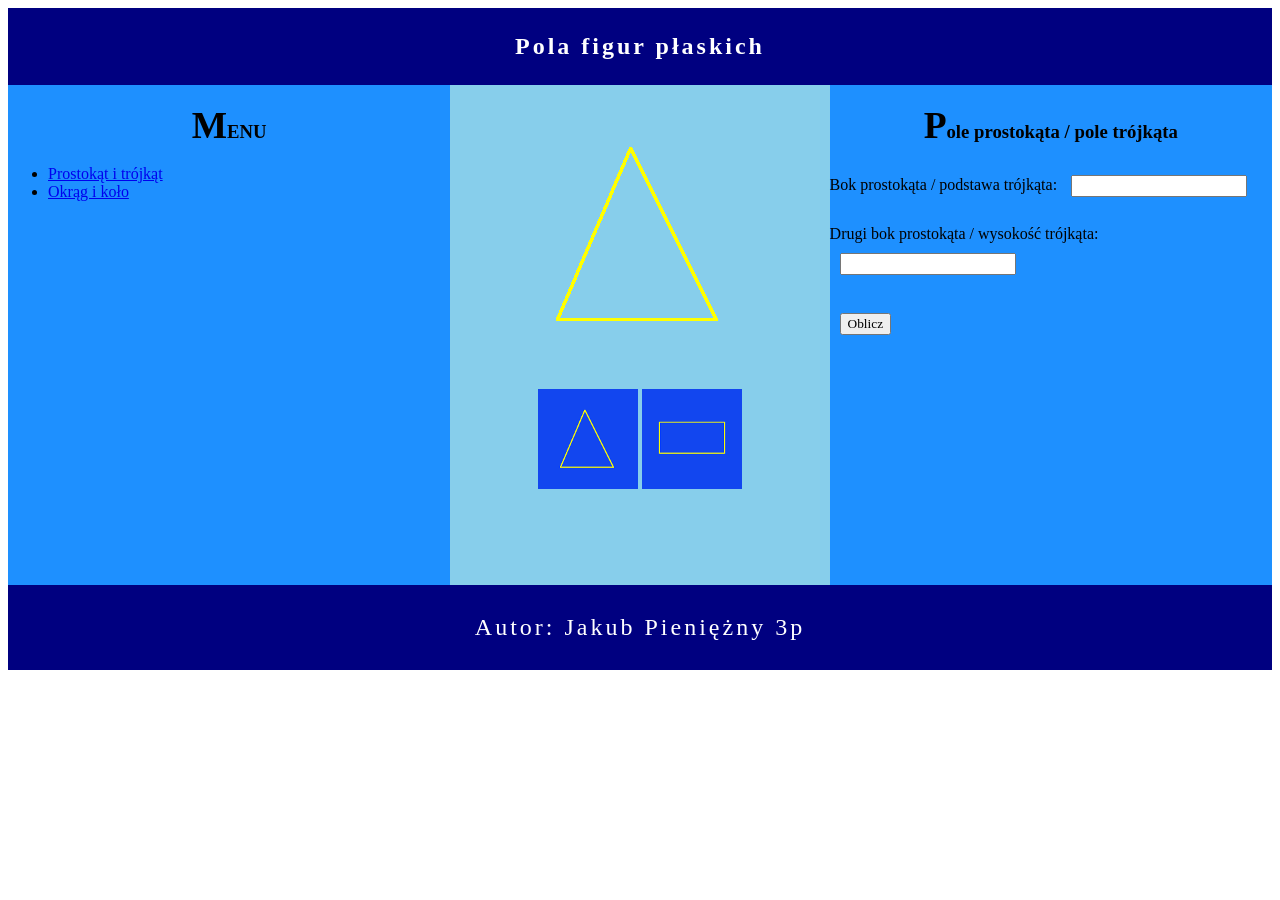
<file: 2025/26/Zadania Egzaminacyjne JS/ inf_03_2026_01_03_js_pola/rozwiazanie/index.html>
<!DOCTYPE html>
<html lang="en">
<head>
    <meta charset="UTF-8">
    <title>Pola figur</title>
    <link rel="stylesheet" href="styl.css">
</head>
<body>

<header>
    <h2>Pola figur płaskich</h2>
</header>

<nav id="bg">
    <nav id="bn">
        <h3>MENU</h3>
        <ul>
            <li>
                <a href="index.html">Prostokąt i trójkąt</a>
            </li>
            <li>
                <a href="kolo.html">Okrąg i koło</a>
            </li>
        </ul>
    </nav>

    <section>
        <img id="duzyObraz" src="1d.bmp" alt="Figura">

        <br>

        <img src="1m.bmp" alt="Wybierz trójkąt"
             class="figura"
             onclick="zmienObraz('1d.bmp')">

        <img src="2m.bmp" alt="Wybierz prostokąt"
             class="figura"
             onclick="zmienObraz('2d.bmp')">

        <script>
            function zmienObraz(nowyObraz) {
                document.getElementById("duzyObraz").src = nowyObraz;
            }

            function oblicz() {
                let bok1 = Number(document.getElementById("bok1").value);
                let bok2 = Number(document.getElementById("bok2").value);

                let pole = bok1 * bok2;

                document.getElementById("wynik").innerHTML =
                    "Pole wynosi: " + pole;
            }
        </script>
    </section>
    
    <nav id="bb">
        <h3>Pole prostokąta / pole trójkąta</h3>

        <label for="bok1">Bok prostokąta / podstawa trójkąta:</label>
        <input type="number" id="bok1">

        <br><br>

        <label for="bok2">Drugi bok prostokąta / wysokość trójkąta:</label>
        <input type="number" id="bok2">

        <br><br>

        <button onclick="oblicz()">Oblicz</button>

        <p id="wynik"></p>

        <script>
            function zmienObraz(nowyObraz) {
                document.getElementById("duzyObraz").src = nowyObraz;
            }

            function oblicz() {

                let bok1 = Number(document.getElementById("bok1").value);
                let bok2 = Number(document.getElementById("bok2").value);

                let obraz = document.getElementById("duzyObraz").src;

                let wynik;

                if (obraz.includes("2d.bmp")) {
                    wynik = bok1 * bok2;
                    document.getElementById("wynik").innerHTML =
                        "Pole prostokąta wynosi: " + wynik;
                }

                else {
                    wynik = (bok1 * bok2) / 2;
                    document.getElementById("wynik").innerHTML =
                        "Pole trójkąta wynosi: " + wynik;
                }
            }
        </script>
    </nav>
</nav>

<footer>
    <p>Autor: Jakub Pieniężny 3p</p>
</footer>

</body>
</html>
</file>
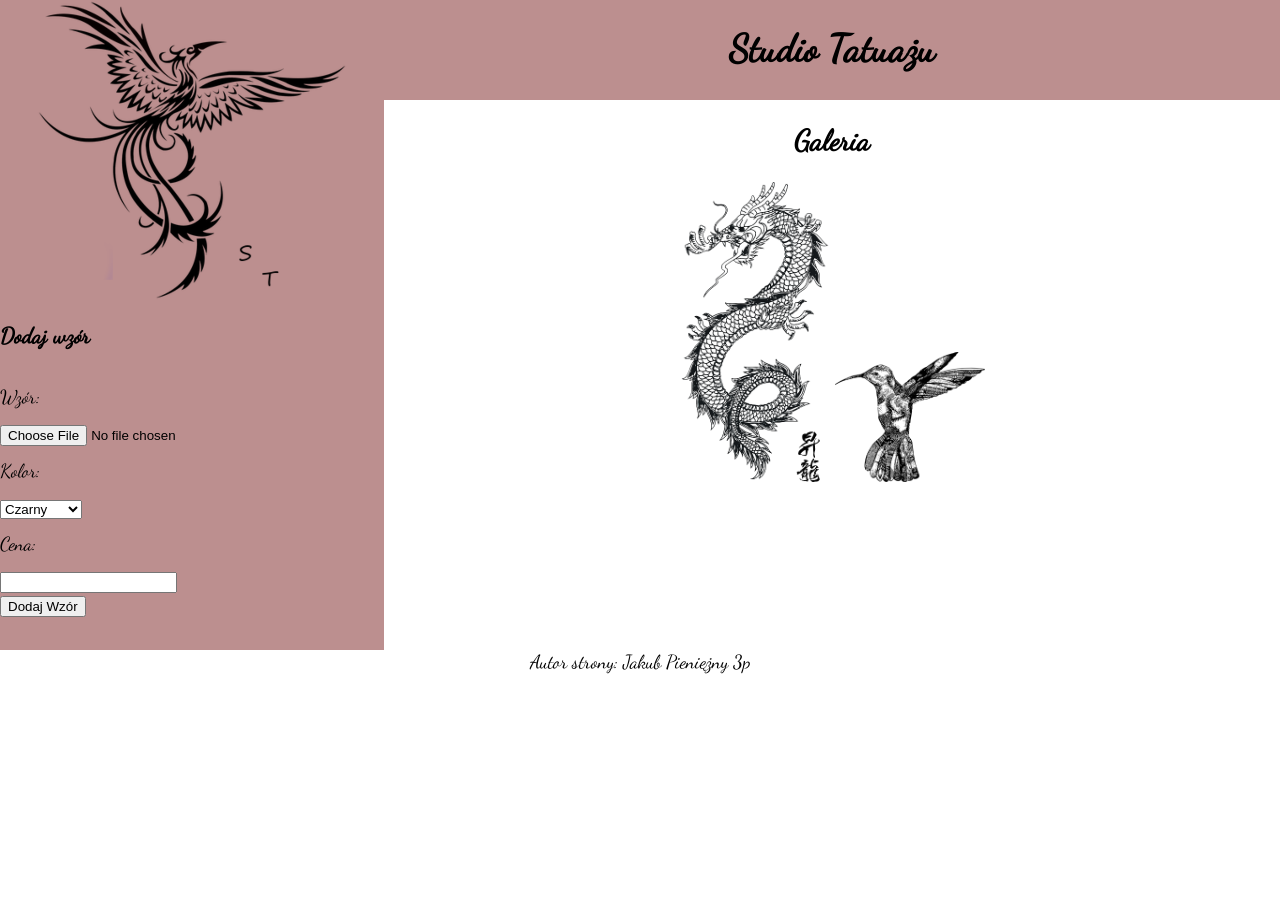
<file: 2025/26/Zadania Egzaminacyjne JS/ inf_03_2026_01_12_js_studio/pliki16/rozwiozanie/index.html>
<!DOCTYPE html>
<html lang="pl">
<head>
    <meta charset="UTF-8">
    <title>Tatuaże</title>
    <link rel="stylesheet" href="styl.css">
</head>
<body>
    <header id="naglowek1">
        <img src="logo.png" alt="salon">
    </header>

    <header id="naglowek2">
        <h1>Studio Tatuażu</h1>
    </header>

    <section id="galeria">
        <h2>Galeria</h2>
        <img src="smok.png" alt="smok.png" class="miniatury">
        <img src="koliber.png" alt="koliber.png" class="miniatury">
    </section>

    <aside>
        <h3>Dodaj wzór</h3>

        <label for="wzor">Wzór:</label><br>
        <input type="file" id="wzor" accept="image/png"><br>

        <label for="kolor">Kolor:</label><br>
        <select id="kolor">
            <option>Czarny</option>
            <option>Czerwony</option>
            <option>Zielony</option>
            <option>Niebieski</option>
        </select><br>

        <label for="cena">Cena:</label><br>
        <input type="number" id="cena"><br>

        <button type="button" onclick="dodajWzor()">Dodaj Wzór</button>
    </aside>

    <footer>
        <p>Autor strony:  Jakub Pieniężny 3p</p>
    </footer>

    <script>
        function dodajWzor() {
            const polePliku = document.getElementById("wzor");
            const kolor = document.getElementById("kolor").value;
            const cena = document.getElementById("cena").value;
            const galeria = document.getElementById("galeria");
            const nazwaPliku = polePliku.files.length > 0
                ? polePliku.files[0].name
                : polePliku.value.split("\\").pop();

            alert(`Wzór: ${nazwaPliku}, kolor ${kolor} w cenie ${cena} zł`);

            const obraz = document.createElement("img");
            obraz.src = nazwaPliku;
            obraz.alt = nazwaPliku;
            obraz.className = "miniatury";
            galeria.appendChild(obraz);
        }
    </script>
</body>
</html>
</file>
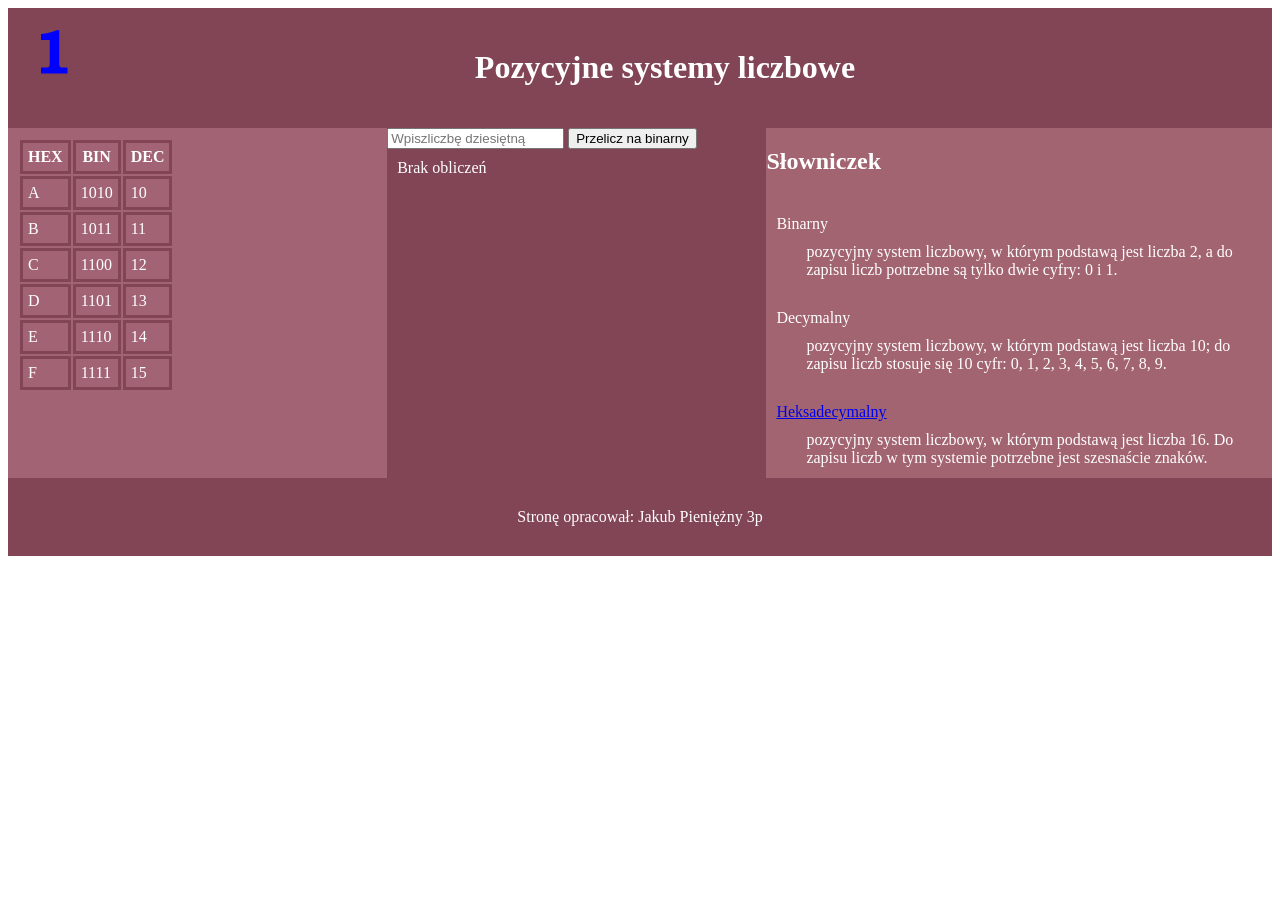
<file: 2025/26/Zadania Egzaminacyjne JS/ inf_03_2025_01_06_js_pozycyjne_systemy/rozwiazanie/systemy.html>
<!DOCTYPE html>
<html lang="pl">
<head>
    <meta charset="UTF-8">
    <title>Systemy liczbowe</title>
  <link rel="stylesheet" href="styl.css">
</head>
<body>

<header>
  <img src="cyfry.gif" alt="Cyfry szesnastkowe">
  <h1>Pozycyjne systemy liczbowe</h1>
</header>

<nav id="b1">
  <table>
    <tr>
      <th>HEX</th>
      <th>BIN</th>
      <th>DEC</th>
    </tr>
    <tr>
      <td>A</td>
      <td>1010</td>
      <td>10</td>
    </tr>
    <tr>
      <td>B</td>
      <td>1011</td>
      <td>11</td>
    </tr>
    <tr>
      <td>C</td>
      <td>1100</td>
      <td>12</td>
    </tr>
    <tr>
      <td>D</td>
      <td>1101</td>
      <td>13</td>
    </tr>
    <tr>
      <td>E</td>
      <td>1110</td>
      <td>14</td>
    </tr>
    <tr>
      <td>F</td>
      <td>1111</td>
      <td>15</td>
    </tr>
  </table>
</nav>

<nav id="b2">
  <input type="number" id="number" placeholder="Wpiszliczbę dziesiętną">
  <button>Przelicz na binarny</button>
  <p id="p1">Brak obliczeń</p>

  <script>
    let input = document.getElementById("number");
    let btn = document.querySelector("button");

    btn.addEventListener("click", function () {
      let number = parseInt(input.value);

      if (isNaN(number)) {
        document.getElementById("p1").innerHTML = "Podaj poprawną liczbę";
        return;
      }

      let bin = number.toString(2);

      bin = bin.split('').reverse().join('')
              .match(/.{1,4}/g)
              .join(' ')
              .split('').reverse().join('');

      let wynik = bin + "<sub>(2)</sub>";
      document.getElementById("p1").innerHTML = wynik;
    });
  </script>

</nav>
<nav id="b3">
  <h2>Słowniczek</h2>
  <dl>
    <dt>Binarny</dt>
    <dd>pozycyjny system liczbowy, w którym podstawą jest liczba 2, a do zapisu liczb potrzebne są tylko dwie cyfry: 0 i 1. </dd>
    <dt>Decymalny</dt>
    <dd>pozycyjny system liczbowy, w którym podstawą jest liczba 10; do zapisu liczb stosuje się 10 cyfr: 0, 1, 2, 3, 4, 5, 6, 7, 8, 9.</dd>
    <dt><a href="https://szesnastkowy_system_liczbowy.pl">Heksadecymalny</a></dt>
    <dd>pozycyjny system liczbowy, w którym podstawą jest liczba 16. Do zapisu liczb w tym systemie potrzebne jest szesnaście znaków.  </dd>
  </dl>
</nav>

<footer>
  <p>Stronę opracował: Jakub Pieniężny 3p </p>
</footer>

</body>
</html>
</file>
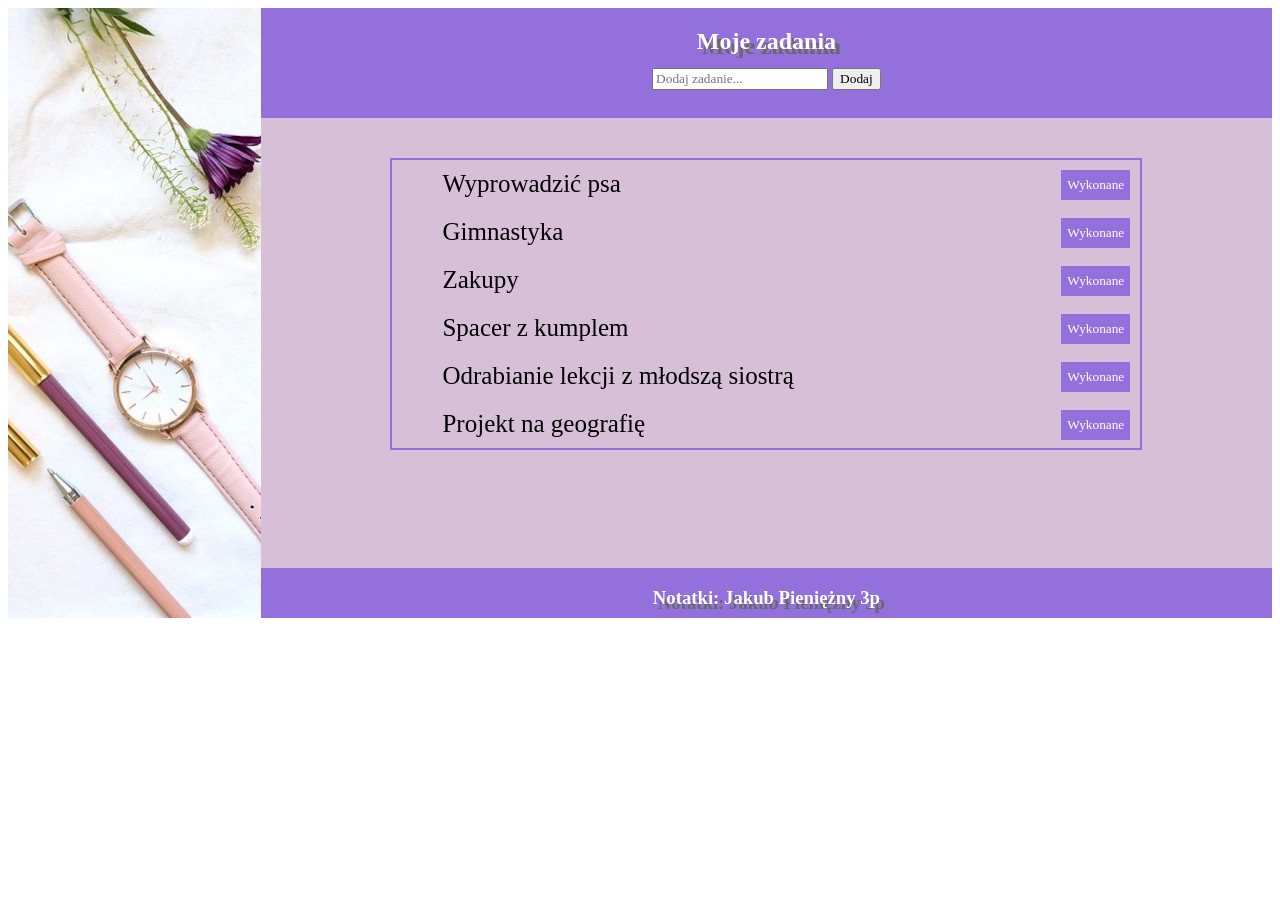
<file: 2025/26/Zadania Egzaminacyjne JS/ inf_03_2025_06_02_js_,moje_zadania/rozwiazania/notatki.html>
<!DOCTYPE html>
<html lang="pl">
<head>
    <meta charset="UTF-8">
    <title>Planer zadań</title>
    <link rel="stylesheet" href="styl.css">
</head>
<body>

<nav id="bb">
    <img src="obraz.jpg" alt="notatki">
</nav>

<header>
    <h2>Moje zadania</h2>
</header>

<nav id="bn">
    <input type="text" id="poleTekstowe" placeholder="Dodaj zadanie...">
    <button id="btn1">Dodaj</button>
</nav>

<nav id="bg">
    <ul id="lista">
        <li>Wyprowadzić psa  <button onclick="oznaczWykonane(this)">Wykonane</button></li>
        <li>Gimnastyka  <button onclick="oznaczWykonane(this)">Wykonane</button></li>
        <li>Zakupy  <button onclick="oznaczWykonane(this)">Wykonane</button></li>
        <li>Spacer z kumplem  <button onclick="oznaczWykonane(this)">Wykonane</button></li>
        <li>Odrabianie lekcji z młodszą siostrą  <button onclick="oznaczWykonane(this)">Wykonane</button></li>
        <li>Projekt na geografię  <button onclick="oznaczWykonane(this)">Wykonane</button></li>
    </ul>
</nav>

<script>
    function oznaczWykonane(element) {
        element.parentElement.style.textDecoration = "line-through";
        element.disabled = true;
    }

    let btn = document.getElementById("btn1");

    btn.onclick = function dodajElement() {
        const tresc = document.getElementById('poleTekstowe').value;
        if (tresc === "") return;

        const li = document.createElement('li');
        li.textContent = tresc + " ";

        const btnWykonane = document.createElement('button');
        btnWykonane.textContent = 'Wykonane';

        btnWykonane.className = 'przycisk-wykonane';

        btnWykonane.onclick = function() {
            li.style.textDecoration = 'line-through';
            btnWykonane.disabled = true;
        };

        li.appendChild(btnWykonane);
        document.getElementById('lista').appendChild(li);

        document.getElementById('poleTekstowe').value = '';
    }

</script>

<footer>
    <h3>Notatki: Jakub Pieniężny 3p</h3>
</footer>

</body>
</html>
</file>
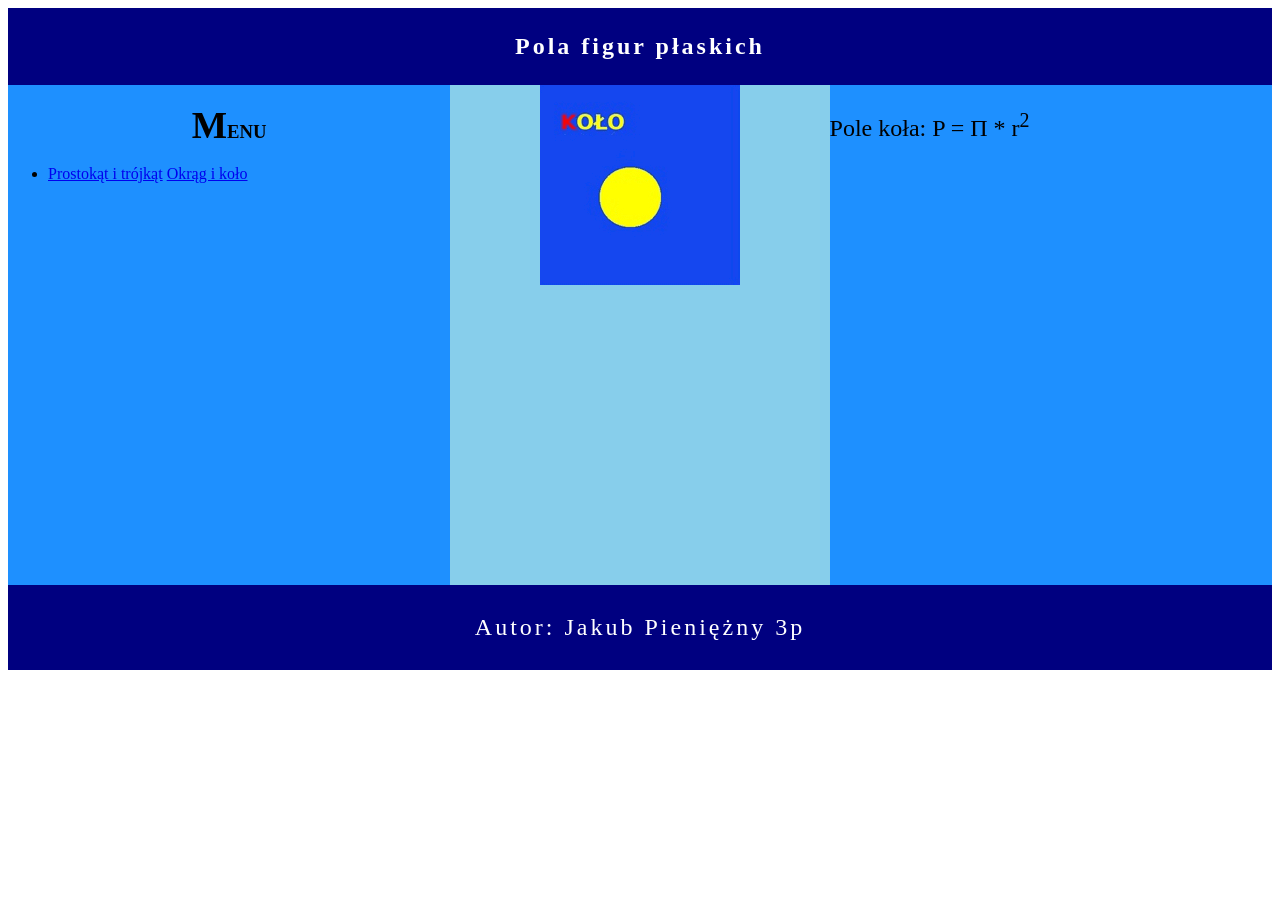
<file: 2025/26/Zadania Egzaminacyjne JS/ inf_03_2026_01_03_js_pola/rozwiazanie/kolo.html>
<!DOCTYPE html>
<html lang="en">
<head>
    <meta charset="UTF-8">
    <title>Pola figur</title>
    <link rel="stylesheet" href="styl.css">
</head>
<body>

<header>
    <h2>Pola figur płaskich</h2>
</header>

<nav id="bg">
    <nav id="bn">
        <h3>MENU</h3>
        <ul>
            <li>
                <a href="index.html">Prostokąt i trójkąt</a>
                <a href="kolo.html">Okrąg i koło</a>
            </li>
        </ul>
    </nav>

    <section>
        <img src="kolo.gif" alt="koło">
    </section>

    <nav id="bb">
        <p>Pole koła: P = &Pi; * r<sup>2</sup></p>
    </nav>
</nav>

<footer>
    <p>Autor: Jakub Pieniężny 3p</p>
</footer>

</body>
</html>
</file>
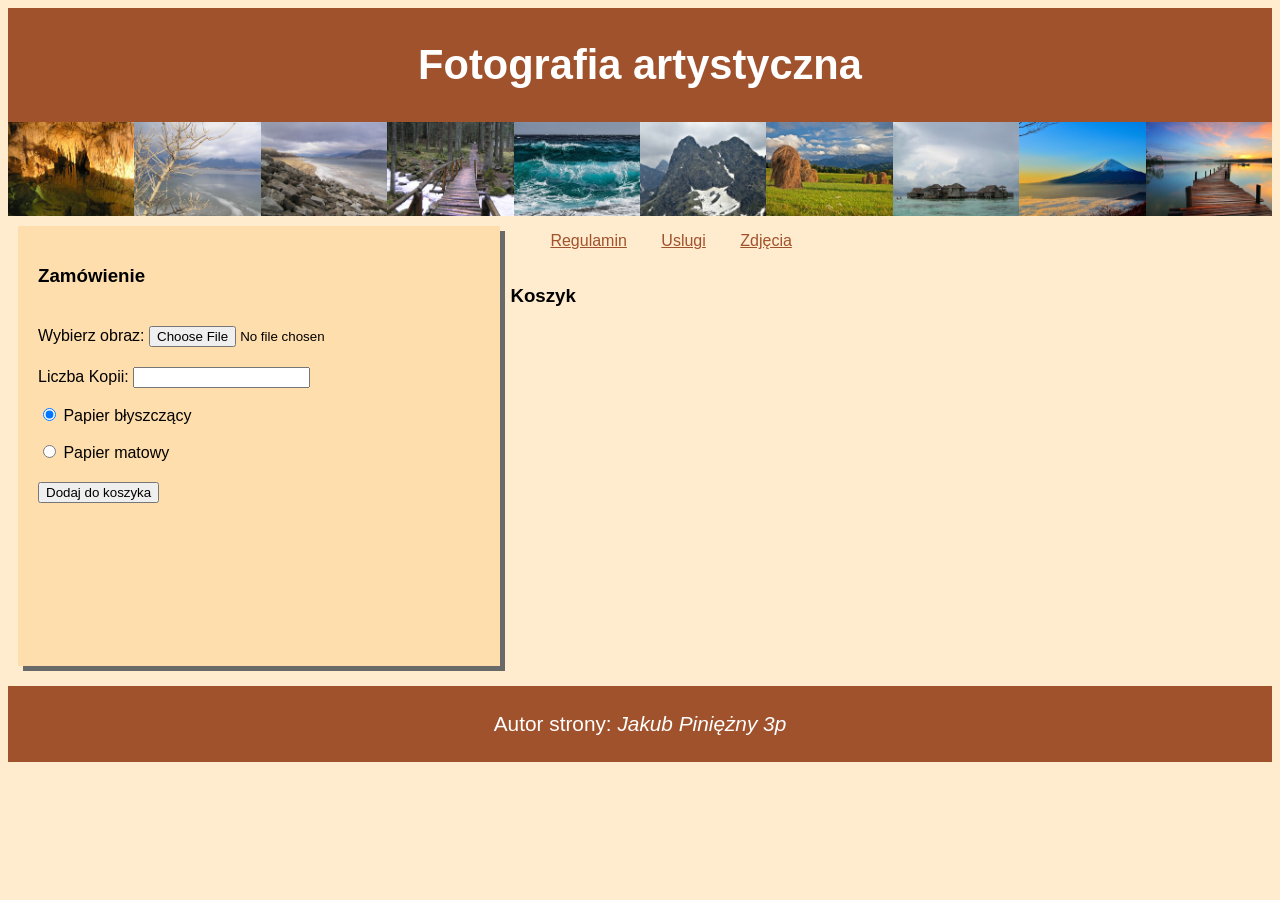
<file: 2025/26/Zadania Egzaminacyjne JS/27 inf_03_2025_06_05_js_fortografia_artystyczna/rozwiazanie/zamowienia.html>
<!DOCTYPE html>
<html lang="pl">
<head>
    <meta charset="UTF-8">
    <title>Fotografia</title>
    <link rel="stylesheet" href="style.css">
</head>
<body>

<header>
    <h1>Fotografia artystyczna</h1>
</header>

<nav id="obrazy">
    <img src="1.jpg" alt="obrazy do sprzedaży" title="1.jpg">
    <img src="2.jpg" alt="obrazy do sprzedaży" title="2.jpg">
    <img src="3.jpg" alt="obrazy do sprzedaży" title="3.jpg">
    <img src="4.jpg" alt="obrazy do sprzedaży" title="4.jpg">
    <img src="5.jpg" alt="obrazy do sprzedaży" title="5.jpg">
    <img src="6.jpg" alt="obrazy do sprzedaży" title="6.jpg">
    <img src="7.jpg" alt="obrazy do sprzedaży" title="7.jpg">
    <img src="8.jpg" alt="obrazy do sprzedaży" title="8.jpg">
    <img src="9.jpg" alt="obrazy do sprzedaży" title="9.jpg">
    <img src="10.jpg" alt="obrazy do sprzedaży" title="10.jpg">
</nav>

<nav id="bg">
    <section id="secL">
        <h3>Zamówienie</h3>
            <label>
                Wybierz obraz:
                <input type="file" id="plik" accept="image/jpeg" />
                <br>
            Liczba Kopii:
                <input type="number" id="ilosc"> <br>
                <input type="radio" name="papier" value="papier_blyszczacy" checked> Papier błyszczący <br>
                <input type="radio" name="papier" value="papier_matowy"> Papier matowy <br>
            </label>
            <button id="btn">Dodaj do koszyka</button>
    </section>

    <nav id="bn">
        <ul>
            <li><a href="regulamin.html">Regulamin</a></li>
            <li><a href="uslugi.html">Uslugi</a></li>
            <li><a href="https://pixabay.com ">Zdjęcia</a></li>
        </ul>
    </nav>

    <section id="secR">
        <h3>Koszyk</h3>
        <script>
            const btn = document.getElementById('btn');
            const prawaSekcja = document.getElementById('secR');

            btn.addEventListener('click', function () {

                const file = document.getElementById("plik").files[0];
                const ilosc = Number(document.getElementById('ilosc').value);

                const radio = document.querySelector('input[type="radio"]:checked').value;

                let cena = 0;

                if (radio === 'papier_blyszczacy') {
                    cena = ilosc * 1.5;
                } else {
                    cena = ilosc * 2;
                }

                const img = document.createElement('img');
                img.src = URL.createObjectURL(file);
                img.alt = 'zamowienie';

                const pKopie = document.createElement('p');
                pKopie.textContent = `Liczba kopii: ${ilosc}`;

                const pCena = document.createElement('p');
                pCena.textContent = `Cena: ${cena} zł`;

                prawaSekcja.appendChild(img);
                prawaSekcja.appendChild(pKopie);
                prawaSekcja.appendChild(pCena);
            });
        </script>
    </section>
</nav>

<footer>
    <p>Autor strony: <em>Jakub Piniężny 3p</em></p>
</footer>



</body>
</html>
</file>
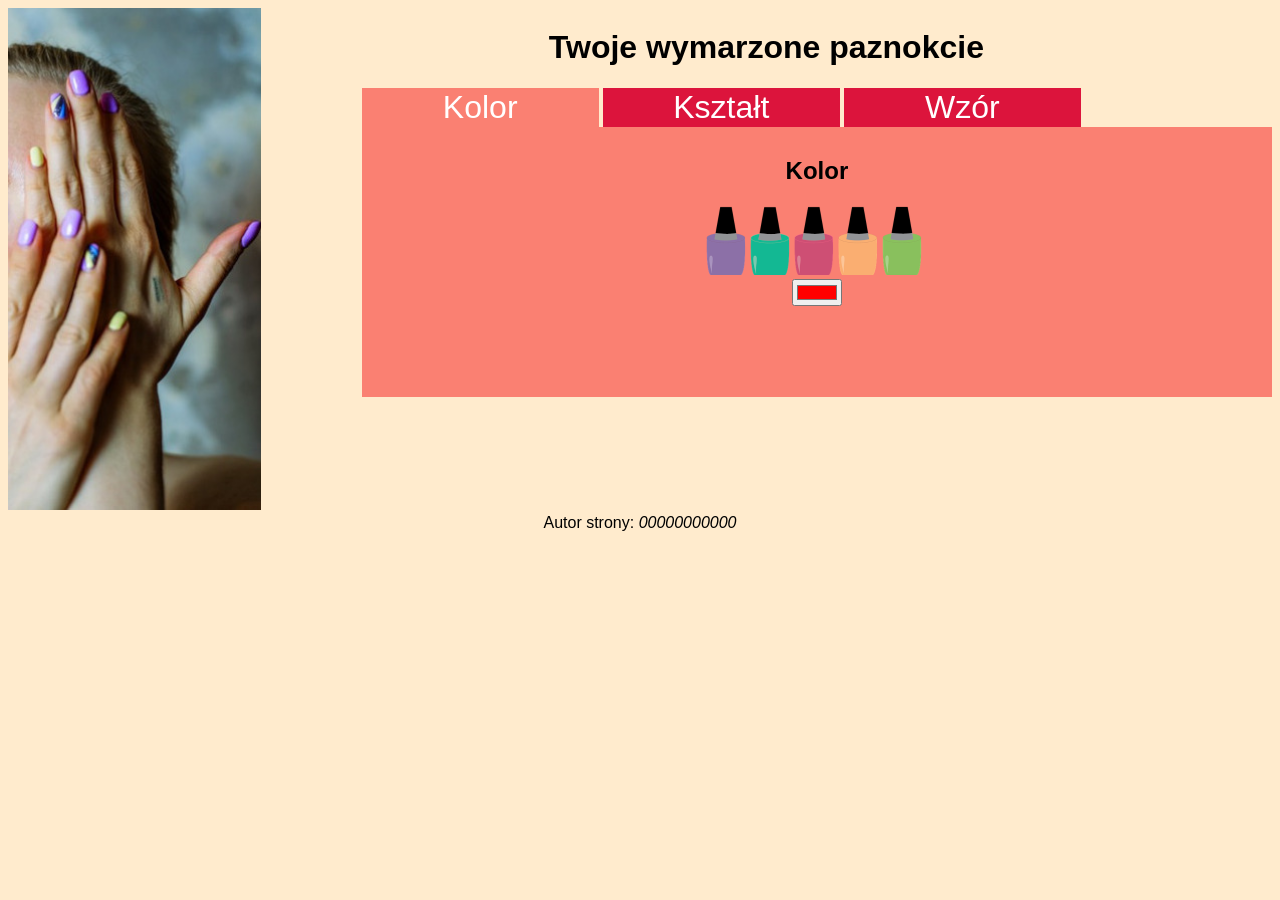
<file: 2025/26/Zadania Egzaminacyjne JS/inf_03_2026_01_09_js_paznokcie/rozwiozanie/paznokcie.html>
<!DOCTYPE html>
<html lang="pl">
<head>
    <meta charset="UTF-8">
    <title>Stylizacja paznokci</title>
    <link rel="stylesheet" href="styl.css">
</head>
<body>
<aside>
    <img src="manicure.jpg" alt="Stylizacja paznokci">
</aside>

<main>
    <header>
        <h1>Twoje wymarzone paznokcie</h1>
    </header>

    <nav>
        <button id="przyciskKolor" type="button">Kolor</button>
        <button id="przyciskKsztalt" type="button">Kształt</button>
        <button id="przyciskWzor" type="button">Wzór</button>
    </nav>

    <section id="sekcjaKolor">
        <h2>Kolor</h2>
        <img src="kolory.png" alt="Kolory paznokci"><br>
        <input type="color" value="#FF0000">
    </section>

    <section id="sekcjaKsztalt">
        <h2>Kształt</h2>
        <img src="ksztalt.png" alt="Kształty paznokci"><br>
        <select>
            <option>migdał</option>
            <option>zaokrąglony</option>
            <option>kwadratowy</option>
            <option>balerina</option>
            <option>zaokrąglony kwadrat</option>
        </select>
    </section>

    <section id="sekcjaWzor">
        <h2>Wzór</h2>
        <div id="galeriaWzorow"></div>
        <input type="number" min="1" max="10" step="1">
    </section>
</main>

<footer>
    <p>Autor strony: <em>00000000000</em></p>
</footer>

<script>
    const sekcje = [
        document.getElementById("sekcjaKolor"),
        document.getElementById("sekcjaKsztalt"),
        document.getElementById("sekcjaWzor")
    ];

    const przyciski = [
        document.getElementById("przyciskKolor"),
        document.getElementById("przyciskKsztalt"),
        document.getElementById("przyciskWzor")
    ];

    const galeriaWzorow = document.getElementById("galeriaWzorow");

    for (let numerWzoru = 1; numerWzoru <= 10; numerWzoru++) {
        const obrazWzoru = document.createElement("img");
        obrazWzoru.src = numerWzoru + ".jpg";
        obrazWzoru.alt = "Wzór " + numerWzoru;
        obrazWzoru.title = numerWzoru;
        obrazWzoru.className = "wzory";
        galeriaWzorow.appendChild(obrazWzoru);
    }

    function pokazSekcje(numerSekcji) {
        for (let indeks = 0; indeks < sekcje.length; indeks++) {
            sekcje[indeks].style.display = indeks === numerSekcji ? "block" : "none";
            przyciski[indeks].style.backgroundColor = indeks === numerSekcji ? "Salmon" : "Crimson";
        }
    }

    przyciski[0].addEventListener("mouseover", function () {
        pokazSekcje(0);
    });

    przyciski[1].addEventListener("mouseover", function () {
        pokazSekcje(1);
    });

    przyciski[2].addEventListener("mouseover", function () {
        pokazSekcje(2);
    });
</script>
</body>
</html>
</file>
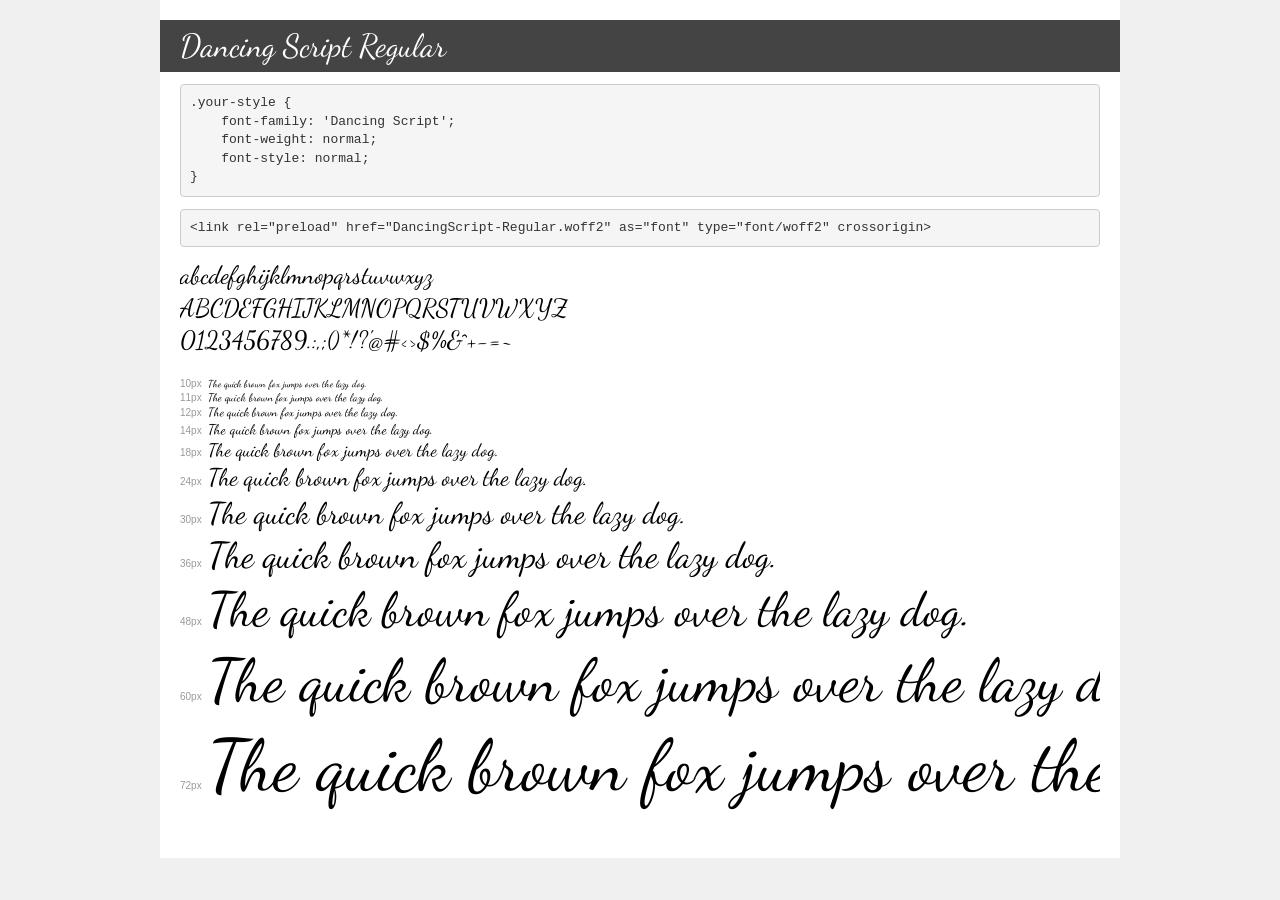
<file: 2025/26/Zadania Egzaminacyjne JS/ inf_03_2026_01_12_js_studio/pliki16/czcionki/demo.html>
<!DOCTYPE html>
<html lang="en">
<head>
    <meta charset="utf-8">
    <meta http-equiv="X-UA-Compatible" content="IE=edge">
    <meta name="viewport" content="width=device-width, initial-scale=1">
    <meta name="robots" content="noindex, noarchive">
    <meta name="format-detection" content="telephone=no">
    <title>Transfonter demo</title>
    <link href="stylesheet.css" rel="stylesheet">
    <style>
        /*
        http://meyerweb.com/eric/tools/css/reset/
        v2.0 | 20110126
        License: none (public domain)
        */
        html, body, div, span, applet, object, iframe,
        h1, h2, h3, h4, h5, h6, p, blockquote, pre,
        a, abbr, acronym, address, big, cite, code,
        del, dfn, em, img, ins, kbd, q, s, samp,
        small, strike, strong, sub, sup, tt, var,
        b, u, i, center,
        dl, dt, dd, ol, ul, li,
        fieldset, form, label, legend,
        table, caption, tbody, tfoot, thead, tr, th, td,
        article, aside, canvas, details, embed,
        figure, figcaption, footer, header, hgroup,
        menu, nav, output, ruby, section, summary,
        time, mark, audio, video {
            margin: 0;
            padding: 0;
            border: 0;
            font-size: 100%;
            font: inherit;
            vertical-align: baseline;
        }
        /* HTML5 display-role reset for older browsers */
        article, aside, details, figcaption, figure,
        footer, header, hgroup, menu, nav, section {
            display: block;
        }
        body {
            line-height: 1;
        }
        ol, ul {
            list-style: none;
        }
        blockquote, q {
            quotes: none;
        }
        blockquote:before, blockquote:after,
        q:before, q:after {
            content: '';
            content: none;
        }
        table {
            border-collapse: collapse;
            border-spacing: 0;
        }
        /* demo styles */
        body {
            background: #f0f0f0;
            color: #000;
        }
        .page {
            background: #fff;
            width: 920px;
            margin: 0 auto;
            padding: 20px 20px 0 20px;
            overflow: hidden;
        }
        .font-container {
            overflow-x: auto;
            overflow-y: hidden;
            margin-bottom: 40px;
            line-height: 1.3;
            white-space: nowrap;
            padding-bottom: 5px;
        }
        h1 {
            position: relative;
            background: #444;
            font-size: 32px;
            color: #fff;
            padding: 10px 20px;
            margin: 0 -20px 12px -20px;
        }
        .letters {
            font-size: 25px;
            margin-bottom: 20px;
        }
        .s10:before {
            content: '10px';
        }
        .s11:before {
            content: '11px';
        }
        .s12:before {
            content: '12px';
        }
        .s14:before {
            content: '14px';
        }
        .s18:before {
            content: '18px';
        }
        .s24:before {
            content: '24px';
        }
        .s30:before {
            content: '30px';
        }
        .s36:before {
            content: '36px';
        }
        .s48:before {
            content: '48px';
        }
        .s60:before {
            content: '60px';
        }
        .s72:before {
            content: '72px';
        }
        .s10:before, .s11:before, .s12:before, .s14:before,
        .s18:before, .s24:before, .s30:before, .s36:before,
        .s48:before, .s60:before, .s72:before {
            font-family: Arial, sans-serif;
            font-size: 10px;
            font-weight: normal;
            font-style: normal;
            color: #999;
            padding-right: 6px;
        }
        pre {
            display: block;
            padding: 9px;
            margin: 0 0 12px;
            font-family: Monaco, Menlo, Consolas, "Courier New", monospace;
            font-size: 13px;
            line-height: 1.428571429;
            color: #333;
            font-weight: normal;
            font-style: normal;
            background-color: #f5f5f5;
            border: 1px solid #ccc;
            overflow-x: auto;
            border-radius: 4px;
        }
        /* responsive */
        @media (max-width: 959px) {
            .page {
                width: auto;
                margin: 0;
            }
        }
    </style>
</head>
<body>
<div class="page">
    <div class="demo">
        <h1 style="font-family: 'Dancing Script'; font-weight: normal; font-style: normal;">Dancing Script Regular</h1>
        <pre title="Usage">.your-style {
    font-family: 'Dancing Script';
    font-weight: normal;
    font-style: normal;
}</pre>
        <pre title="Preload (optional)">
&lt;link rel=&quot;preload&quot; href=&quot;DancingScript-Regular.woff2&quot; as=&quot;font&quot; type=&quot;font/woff2&quot; crossorigin&gt;</pre>
        <div class="font-container" style="font-family: 'Dancing Script'; font-weight: normal; font-style: normal;">
            <p class="letters">
                abcdefghijklmnopqrstuvwxyz<br>
ABCDEFGHIJKLMNOPQRSTUVWXYZ<br>
                0123456789.:,;()*!?'@#&lt;&gt;$%&^+-=~
            </p>
            <p class="s10" style="font-size: 10px;">The quick brown fox jumps over the lazy dog.</p>
            <p class="s11" style="font-size: 11px;">The quick brown fox jumps over the lazy dog.</p>
            <p class="s12" style="font-size: 12px;">The quick brown fox jumps over the lazy dog.</p>
            <p class="s14" style="font-size: 14px;">The quick brown fox jumps over the lazy dog.</p>
            <p class="s18" style="font-size: 18px;">The quick brown fox jumps over the lazy dog.</p>
            <p class="s24" style="font-size: 24px;">The quick brown fox jumps over the lazy dog.</p>
            <p class="s30" style="font-size: 30px;">The quick brown fox jumps over the lazy dog.</p>
            <p class="s36" style="font-size: 36px;">The quick brown fox jumps over the lazy dog.</p>
            <p class="s48" style="font-size: 48px;">The quick brown fox jumps over the lazy dog.</p>
            <p class="s60" style="font-size: 60px;">The quick brown fox jumps over the lazy dog.</p>
            <p class="s72" style="font-size: 72px;">The quick brown fox jumps over the lazy dog.</p>
        </div>
    </div>

</div>
</body>
</html>
</file>
<file: 2025/26/Zadania Egzaminacyjne JS/ inf_03_2026_01_03_js_pola/rozwiazanie/styl.css>
* {
    font-family: Garamond, serif;
}

header,
footer {
    background-color: Navy;
    color: white;
    text-align: center;
    padding: 5px;
    letter-spacing: 3px;
    clear: both;
}

#bn,
section,
#bb {
    height: 500px;
    float: left;
}

#bn,
#bb {
    background-color: DodgerBlue;
    width: 35%;
}

section {
    background-color: SkyBlue;
    width: 30%;
    text-align: center;
}

input,
button {
    margin: 10px;
}

h3 {
    text-align: center;
}

h3::first-letter {
    font-size: 200%;
}

p {
    font-size: 150%;
}

.obraz {
    box-shadow: 5px 5px 10px DimGray;
    border-radius: 10px;
    margin: 5px;
    cursor: pointer;
}
</file>
<file: 2025/26/Zadania Egzaminacyjne JS/ inf_03_2026_01_12_js_studio/pliki16/rozwiozanie/styl.css>
@font-face {
    font-family: "Dancing Script";
    src: url("../czcionki/DancingScript-Regular.woff2") format("woff2"),
        url("../czcionki/DancingScript-Regular.woff") format("woff");
    font-weight: normal;
    font-style: normal;
}

body {
    font-family: "Dancing Script", serif;
    font-size: 120%;
    text-align: center;
    margin: 0;
}

#naglowek1,
aside {
    background-color: RosyBrown;
    width: 30%;
}

#naglowek1 {
    float: left;
    height: 300px;
}

#naglowek1 img {
    height: 300px;
}

#naglowek2 {
    background-color: RosyBrown;
    width: 70%;
    height: 100px;
    float: left;
}

section {
    width: 70%;
    height: 550px;
    overflow: scroll;
    float: right;
}

aside {
    text-align: left;
    height: 350px;
    float: left;
}

footer {
    clear: both;
}

label {
    line-height: 50px;
}

.miniatury {
    width: 150px;
    transition: width 1s;
}

.miniatury:hover {
    background-color: Bisque;
    width: 200px;
}
</file>
<file: 2025/26/Zadania Egzaminacyjne JS/ inf_03_2025_01_06_js_pozycyjne_systemy/rozwiazanie/styl.css>
body {
    font-family: Georgia;
    color: white;
}

header, footer {
    background-color: #824555;
    text-align: center;
    padding: 20px;
    clear: both;
}

#b1, #b2 {
    width: 30%;
    height: 350px;
    float: left;

}

#b1 {
    background-color: #A26475;
}

#b2 {
    background-color: #824555;
}

#b3 {
    background-color: #A26470;
    width: 40%;
    height: 350px;
    overflow: auto;
    float: left;

}

img {
    width: 50px;
    float: left;
}

table, p, dt {
    margin: 10px;
}

dt {
    padding-top: 20px;
}

td, th {
    border: solid 3px #824555;
    padding: 5px;
}
</file>
<file: 2025/26/Zadania Egzaminacyjne JS/ inf_03_2025_06_02_js_,moje_zadania/rozwiazania/styl.css>
* {
    font-family: Verdana;
}

#bb {
    width: 20%;
    height: 610px;
    float: left;
}

header, footer, #bn {
    background-color: MediumPurple;
    color: white;
    width: 80%;
    height: 50px;
    text-align: center;
    text-shadow: 5px 5px Dimgrey;
    float: left;
}

#bn {
    padding-top: 10px;
}

#bg {
    background-color: Thistle;
    width: 80%;
    height: 450px;
    overflow: auto;
    float: left;
}

ul button {
   float: right;
    background-color: MediumPurple;
    color: white;
    height: 30px;
    border: none;
}

ul {
    margin: 40px auto 40px auto;
    width: 70%;
    font-size: 25px;
    border: solid 2px MediumPurple;
    list-style-type: none;
}

li {
    padding: 10px;
}

li:nth-child(even) {
    padding: 10px;
}

li:hover {
    background-color: lavender;
}
</file>
<file: 2025/26/Zadania Egzaminacyjne JS/27 inf_03_2025_06_05_js_fortografia_artystyczna/rozwiazanie/style.css>
* {
    font-family: 'Century Gothic', Arial;
}

body {
    background-color: BlanchedAlmond;
}

header, footer {
    background-color: Sienna;
    color: white;
    padding: 5px;
    text-align: center;
    font-size: 130%;
    clear: both;
}

#obrazy {
    clear: both;
}

#secL {
    background-color: NavajoWhite;
    margin: 10px;
    padding: 20px;
    width: 35%;
    height: 400px;
    box-shadow: 5px 5px Dimgrey;
    float: left;
}

#bn {
    width: 50%;
    height: 50px;
    float: left;
}

#secR {
    width: 50%;
    height: 420px;
    overflow: auto;
    float: left;
}

input, button {
    margin-top: 20px;
}

li {
    display: inline-block;
}

img {
    width: 10%;
    float: left;
}

a {
    color: sienna;
    margin-right: 30px;
}

a:hover {
    color: #4C1900;
}
</file>
<file: 2025/26/Zadania Egzaminacyjne JS/inf_03_2026_01_09_js_paznokcie/rozwiozanie/styl.css>
* {
    font-family: "Trebuchet MS", sans-serif;
}

body {
    background-color: BlanchedAlmond;
    text-align: center;
}

aside {
    width: 20%;
    float: left;
}

aside > img {
    width: 100%;
}

main {
    width: 80%;
    float: left;
}

nav {
    text-align: left;
    margin-left: 10%;
}

#sekcjaKolor,
#sekcjaKsztalt,
#sekcjaWzor {
    background-color: Salmon;
    margin-left: 10%;
    padding: 10px;
    height: 250px;
}

#sekcjaKolor {
    display: block;
}

#sekcjaKsztalt,
#sekcjaWzor {
    display: none;
}

footer {
    clear: both;
}

button {
    width: 26%;
    color: white;
    border: none;
    font-size: 200%;
}

button:first-child {
    background-color: Salmon;
}

button:not(:first-child) {
    background-color: Crimson;
}

.wzory {
    width: 70px;
    margin: 5px;
    border-radius: 100%;
}
</file>
<file: 2025/26/Zadania Egzaminacyjne JS/ inf_03_2026_01_12_js_studio/pliki16/czcionki/stylesheet.css>
@font-face {
    font-family: 'Dancing Script';
    src: url('DancingScript-Regular.woff2') format('woff2'),
        url('DancingScript-Regular.woff') format('woff');
    font-weight: normal;
    font-style: normal;
    font-display: swap;
}

/*add proper URL path if needed*/
</file>
